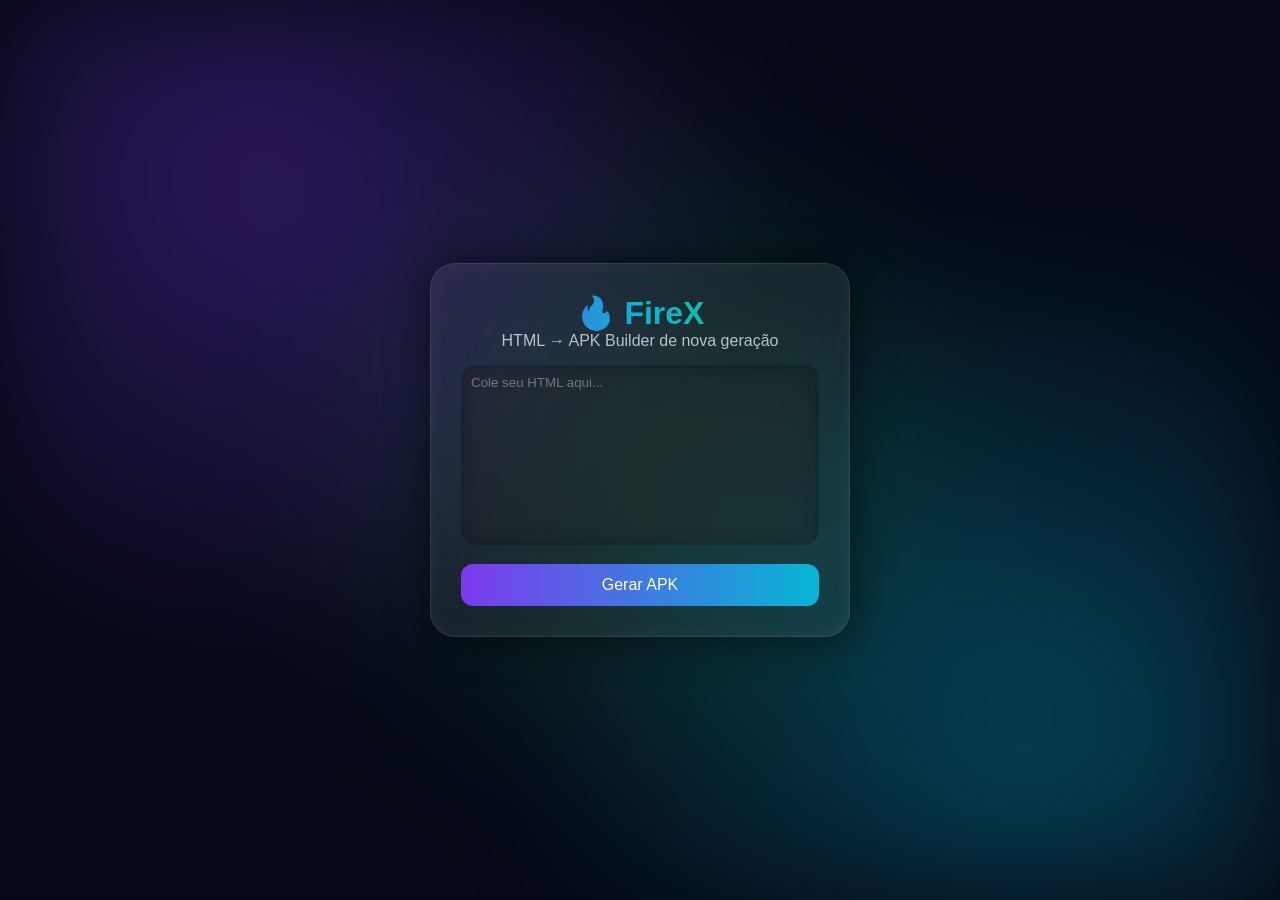
<file: index.html>
<!DOCTYPE html>
<html lang="pt-br">
<head>
  <meta charset="UTF-8">
  <title>FireX Builder</title>
  <link rel="stylesheet" href="style.css">
</head>
<body>

  <div class="bg"></div>

  <div class="container">
    <h1>🔥 FireX</h1>
    <p>HTML → APK Builder de nova geração</p>

    <textarea id="code" placeholder="Cole seu HTML aqui..."></textarea>

    <button onclick="build()">Gerar APK</button>
  </div>

  <script src="app.js"></script>
</body>
</html>
</file>
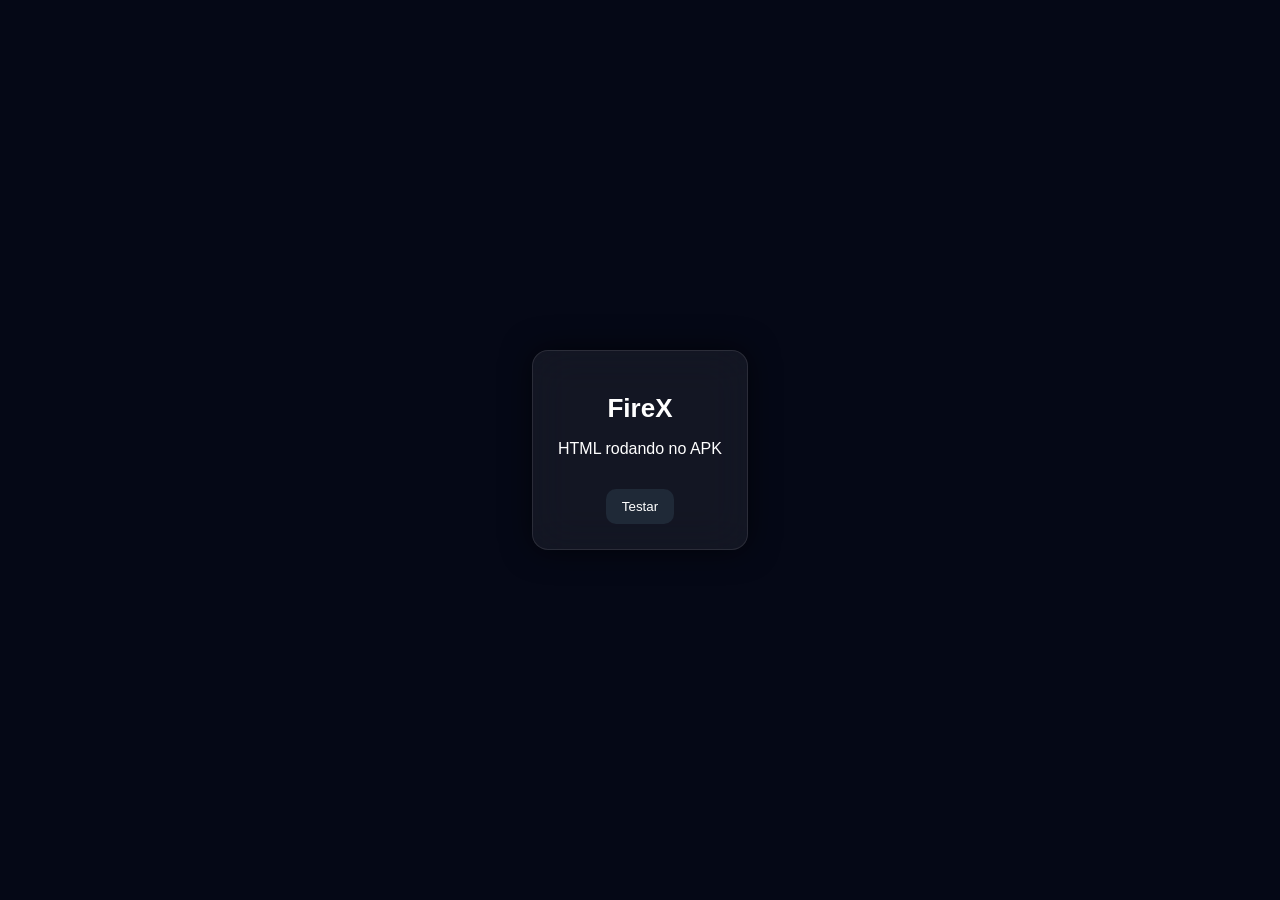
<file: flutter_core/template_app/assets/index.html>
<!DOCTYPE html>
<html lang="pt-br">
<head>
  <meta charset="UTF-8">
  <meta name="viewport" content="width=device-width, initial-scale=1.0">
  <title>FireX App</title>

  <style>
    body {
      margin: 0;
      font-family: Arial, sans-serif;
      background: #050816;
      color: white;
      display: flex;
      justify-content: center;
      align-items: center;
      height: 100vh;
      text-align: center;
    }

    .card {
      padding: 25px;
      border-radius: 16px;

      background: rgba(255,255,255,0.06);
      backdrop-filter: blur(20px);
      -webkit-backdrop-filter: blur(20px);

      border: 1px solid rgba(255,255,255,0.1);
      box-shadow: 0 0 30px rgba(0,0,0,0.6);
    }

    h1 {
      font-size: 26px;
      margin-bottom: 10px;
    }

    button {
      margin-top: 15px;
      padding: 10px 16px;
      border: none;
      border-radius: 10px;
      cursor: pointer;

      background: #1f2937;
      color: white;
      transition: 0.2s;
    }

    button:hover {
      transform: scale(1.05);
      background: #374151;
    }
  </style>
</head>

<body>

  <div class="card">
    <h1>FireX</h1>
    <p>HTML rodando no APK</p>

    <button onclick="alert('OK 😎')">
      Testar
    </button>
  </div>

</body>
</html>
</file>
<file: style.css>
* {
  margin: 0;
  padding: 0;
  box-sizing: border-box;
  font-family: Arial, sans-serif;
}

body {
  height: 100vh;
  display: flex;
  justify-content: center;
  align-items: center;
  background: #050816;
  overflow: hidden;
  color: white;
}

/* fundo neon suave */
.bg {
  position: absolute;
  width: 100%;
  height: 100%;
  background: radial-gradient(circle at 20% 20%, #7c3aed55, transparent 40%),
              radial-gradient(circle at 80% 80%, #06b6d455, transparent 40%),
              radial-gradient(circle at 50% 50%, #22c55e33, transparent 50%);
  filter: blur(60px);
  animation: move 10s infinite alternate;
}

@keyframes move {
  0% { transform: scale(1) translate(0,0); }
  100% { transform: scale(1.2) translate(20px, -20px); }
}

.container {
  position: relative;
  width: 420px;
  padding: 30px;
  border-radius: 25px;

  /* GLASSMORPHISM PESADO */
  background: rgba(255, 255, 255, 0.06);
  backdrop-filter: blur(25px);
  -webkit-backdrop-filter: blur(25px);

  border: 1px solid rgba(255, 255, 255, 0.1);
  box-shadow:
    0 0 40px rgba(0,0,0,0.6),
    inset 0 0 20px rgba(255,255,255,0.05);

  text-align: center;
}

h1 {
  font-size: 32px;
  background: linear-gradient(90deg, #7c3aed, #06b6d4, #22c55e);
  -webkit-background-clip: text;
  -webkit-text-fill-color: transparent;
}

p {
  opacity: 0.7;
  margin-bottom: 15px;
}

textarea {
  width: 100%;
  height: 180px;
  border-radius: 15px;
  padding: 10px;
  border: none;
  outline: none;

  background: rgba(0,0,0,0.3);
  color: white;
  backdrop-filter: blur(10px);

  resize: none;
}

button {
  margin-top: 15px;
  width: 100%;
  padding: 12px;
  border-radius: 12px;
  border: none;

  background: linear-gradient(90deg, #7c3aed, #06b6d4);
  color: white;
  font-size: 16px;
  cursor: pointer;

  transition: 0.3s;
}

button:hover {
  transform: scale(1.05);
  box-shadow: 0 0 20px rgba(124,58,237,0.5);
}
</file>
